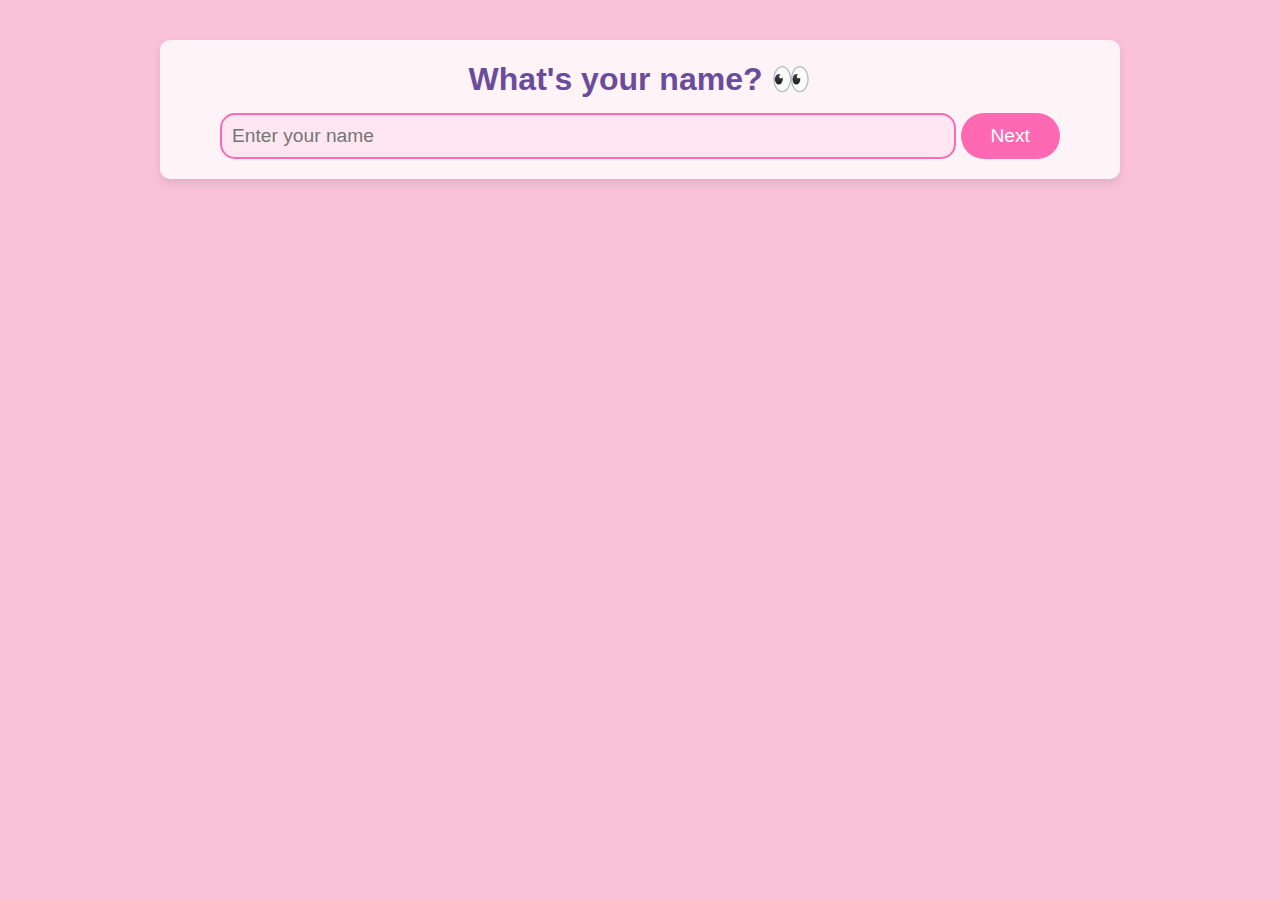
<file: index.html>
<!DOCTYPE html>
<html lang="en">
<head>
  <meta charset="UTF-8">
  <meta name="viewport" content="width=device-width, initial-scale=1.0">
  <title>Let's Get to Know Each Other!</title>
  <link rel="stylesheet" href="styles.css">
</head>
<body>
  <div class="container">
    <!-- Question 1 -->
    <div id="question-1" class="question active">
      <h1>What's your name? 👀</h1>
      <input type="text" id="name" placeholder="Enter your name">
      <button onclick="nextQuestion(2)">Next</button>
    </div>
    <!-- Question 2 -->
    <div id="question-2" class="question">
      <h1>Describe yourself 😎</h1>
      <textarea id="description" placeholder="For example: tall, funny, handsome, etc."></textarea>
      <button onclick="nextQuestion(3)">Next</button>
    </div>
    <!-- Question 3 -->
    <div id="question-3" class="question">
      <h1>What is your ideal type of girl? 😍</h1>
      <textarea id="idealType" placeholder="For example: smart, caring, etc."></textarea>
      <button onclick="nextQuestion(4)">Next</button>
    </div>
    <!-- Question 4 -->
    <div id="question-4" class="question">
      <h1>Are you ready to be my support system? 🤝</h1>
      <button onclick="nextQuestion(5)">I’m ready for you!</button>
      <button onclick="showResponse('Not ready 😢')">Not yet...</button>
    </div>
    <!-- Question 5 -->
    <div id="question-5" class="question">
      <h1>Rate your readiness from 1-10 💪</h1>
      <input type="number" id="rate" min="1" max="10" placeholder="1-10">
      <button onclick="nextQuestion(6)">Next</button>
    </div>
    <!-- Question 6 -->
    <div id="question-6" class="question">
      <h1>What message would you like to tell this pretty girl? ✨</h1>
      <textarea id="hope" placeholder="I hope we can always be happy..."></textarea>
      <button onclick="showSummary()">Submit</button>
    </div>
    <!-- Summary -->
    <div id="summary" class="question">
      <h1>Your Answers 💌</h1>
      <p id="summary-text"></p>
      <button onclick="restart()">Start Over</button>
    </div>
  </div>
  <script src="script.js"></script>
</body>
</html>
</file>
<file: styles.css>
/* Reset margin dan padding untuk seluruh elemen */
* {
    margin: 0;
    padding: 0;
    box-sizing: border-box;
  }
  
  body {
    background-color: #F9C2D8;  /* Warna pink pastel background */
    font-family: 'Poppins', sans-serif;  /* Font yang lucu dan ringan */
    color: #6A4C9C;  /* Warna teks ungu pastel */
    text-align: center;
    padding: 20px;
  }
  
  .container {
    width: 100%;
    max-width: 1000px;
    margin: 0 auto;
    padding: 20px;
  }
  
  .header h1 {
    color: #FF69B4;  /* Pink cerah untuk judul */
    font-size: 3em;
    margin-bottom: 20px;
    font-family: 'Lobster', cursive;  /* Font dekoratif dan playful */
  }
  
  .question {
    display: none;
    margin-bottom: 20px;
    background-color: rgba(255, 255, 255, 0.8); /* Background putih transparan */
    border-radius: 10px;
    padding: 20px;
    box-shadow: 0px 4px 10px rgba(0, 0, 0, 0.1);
  }
  
  .question.active {
    display: block;
  }
  
  input[type="text"], input[type="number"] {
    width: 80%;
    padding: 10px;
    font-size: 1.2em;
    margin-top: 10px;
    border: 2px solid #FF69B4;  /* Border pink cerah */
    border-radius: 15px;  /* Border melengkung */
    background-color: #FFE6F1;  /* Background input pink pastel */
    color: #6A4C9C;  /* Warna teks input ungu pastel */
  }
  
  button {
    padding: 12px 30px;
    background-color: #FF69B4;
    color: white;
    border: none;
    border-radius: 25px;
    cursor: pointer;
    font-size: 1.2em;
    margin-top: 15px;
    transition: background-color 0.3s ease;
  }
  
  button:hover {
    background-color: #FF3385;  /* Warna pink lebih gelap saat hover */
  }
  
  #mario {
    position: absolute;
    bottom: 15px;
    left: 50%;
    transform: translateX(-50%);
    width: 100px;
    z-index: 10;
  }
  
  .mario-animation {
    animation: moveMario 5s infinite linear;
  }
  
  @keyframes moveMario {
    0% { left: -150px; }
    50% { left: 50%; }
    100% { left: 100vw; }
  }
  
  #summary {
    display: none;
    margin-top: 40px;
    background-color: rgba(255, 255, 255, 0.8);  /* Background untuk summary */
    padding: 20px;
    border-radius: 10px;
    box-shadow: 0px 4px 10px rgba(0, 0, 0, 0.1);
  }
  
  #summary.active {
    display: block;
  }
  
  h3 {
    font-size: 2em;
    font-family: 'Lobster', cursive;  /* Font dekoratif untuk heading */
    color: #FF69B4;
  }
  
  input[type="text"]:focus, input[type="number"]:focus {
    outline: none;
    border-color: #FF3385;  /* Border berubah jadi pink gelap saat fokus */
    background-color: #FFF0F5;  /* Background berubah jadi lebih cerah */
  }
  
  button:focus {
    outline: none;
  }
  
  footer {
    font-size: 0.8em;
    color: #6A4C9C;
    margin-top: 30px;
  }
</file>
